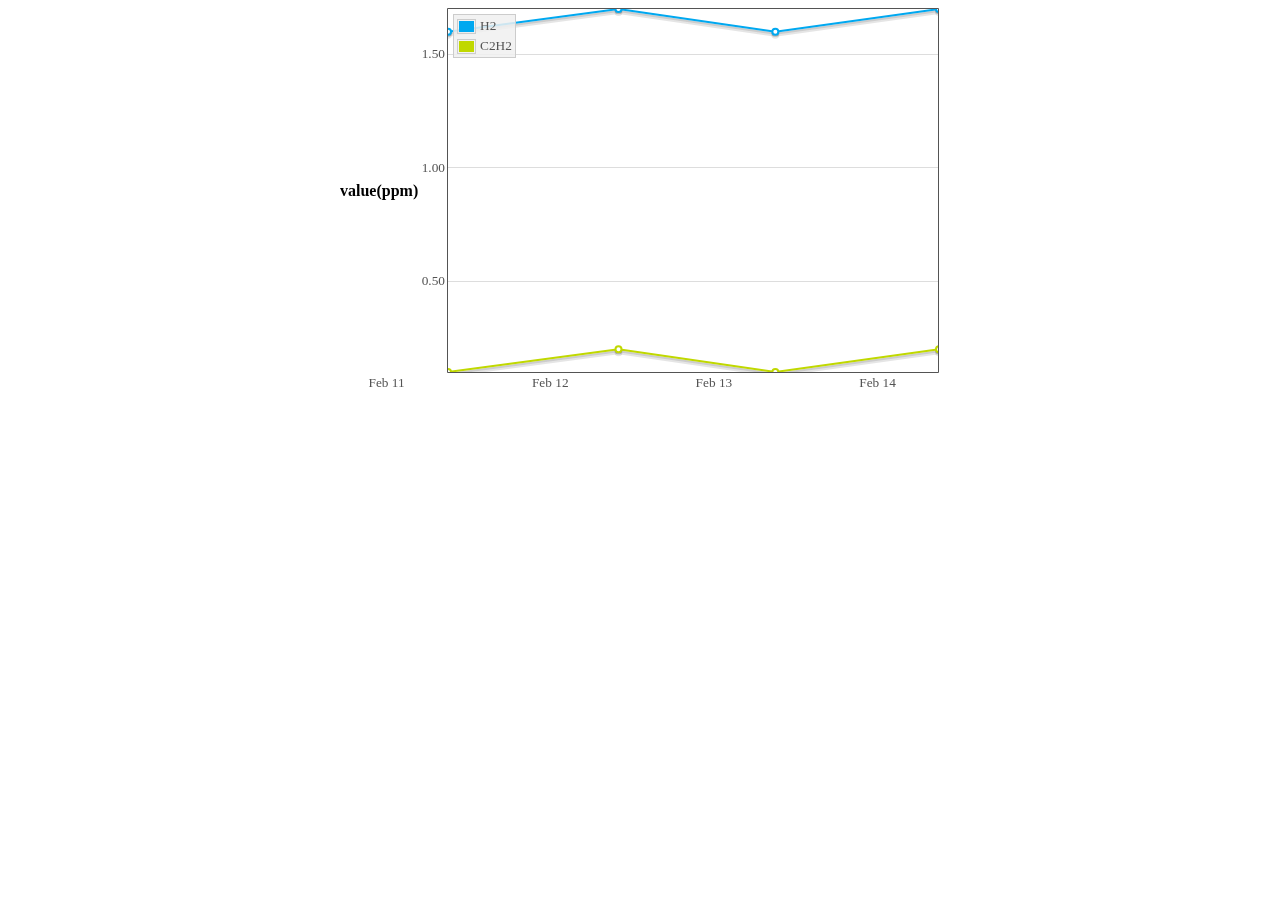
<file: src/main/webapp/page/chart/flotr2.html>
<html>
<head>
<style type="text/css">
body {
	margin: 0px;
	padding: 0px;
}

#container {
	width: 600px;
	height: 384px;
	margin: 8px auto;
}
</style>
</head>
<body>
	<div id="container"></div>
	<!--[if IE]>
    <script type="text/javascript" src="/static/lib/FlashCanvas/bin/flashcanvas.js"></script>
    <![endif]-->
    <script type="text/javascript" src="../../resources/extjs/ext-all-debug.js"></script>
	<script type="text/javascript" src="../../resources/js/flotr2.min.js"></script>
	<script type="text/javascript" src="../../resources/js/flotr2.ie.min.js"></script>
	<script type="text/javascript">
	
		var func = function(container, obj) {
			
			var info =[];

			for(var i=0;i<obj.yfield.length;i++){
				var data = [];
				var label = obj.yfield[i];
				for(var j = 0;j<obj.items.length;j++){
					var dataTime = Ext.Date.parse(obj.items[j][obj.xfield], 'Y-m-d H:i:s');
					data.push([dataTime, obj.items[j][label]])
				}
				info.push({'data':data,'label':label,lines : {show : true},points : {show : true}});
			}

			var graph = Flotr.draw(container, info, {
				legend : {
					position : 'nw'
				},
				mouse : {
					track : true, // Enable mouse tracking
					lineColor : 'purple',
					relative : true,
					position : 'ne',
					sensibility : 1,
					trackDecimals : 2,
					trackFormatter : function(o) {						
						return 'x = ' + Ext.Date.format(new Date(o.x),'Y-m-d H:i:s') + '\n, y = ' + o.y;
					}
				},
				xaxis : {
					mode : 'time',
					labelsAngle: 45
				},
				yaxis : {
					title : obj['ytitle'],
					//labelsAngle: 45,
					labelsAngle: 45,
					titleAngle: 45   
				},
				grid : {
					verticalLines : false,
					backgroundColor : 'white'
				},
				crosshair : {
					mode : 'xy'
				}
			});
		};
		var obj = {
			    ytitle : 'value(ppm)',
			    xfield: 'dataTime',
			    yfield : ['H2','C2H2'],
				items : [ {
					dataTime : '2012-02-11 09:00:00',
					C2H2     : 0.1 ,
					H2       : 1.6
				},{

					dataTime : '2012-02-12 10:00:00',
					C2H2     : 0.2,
					H2       : 1.7
				},{
					dataTime : '2012-02-13 09:00:00',
					C2H2     : 0.1 ,
					H2       : 1.6
				}, {

					dataTime : '2012-02-14 09:00:00',
					C2H2     : 0.2,
					H2       : 1.7
				} ]
			};
		func(document.getElementById("container"),obj);
	</script>
</body>
</html>
</file>
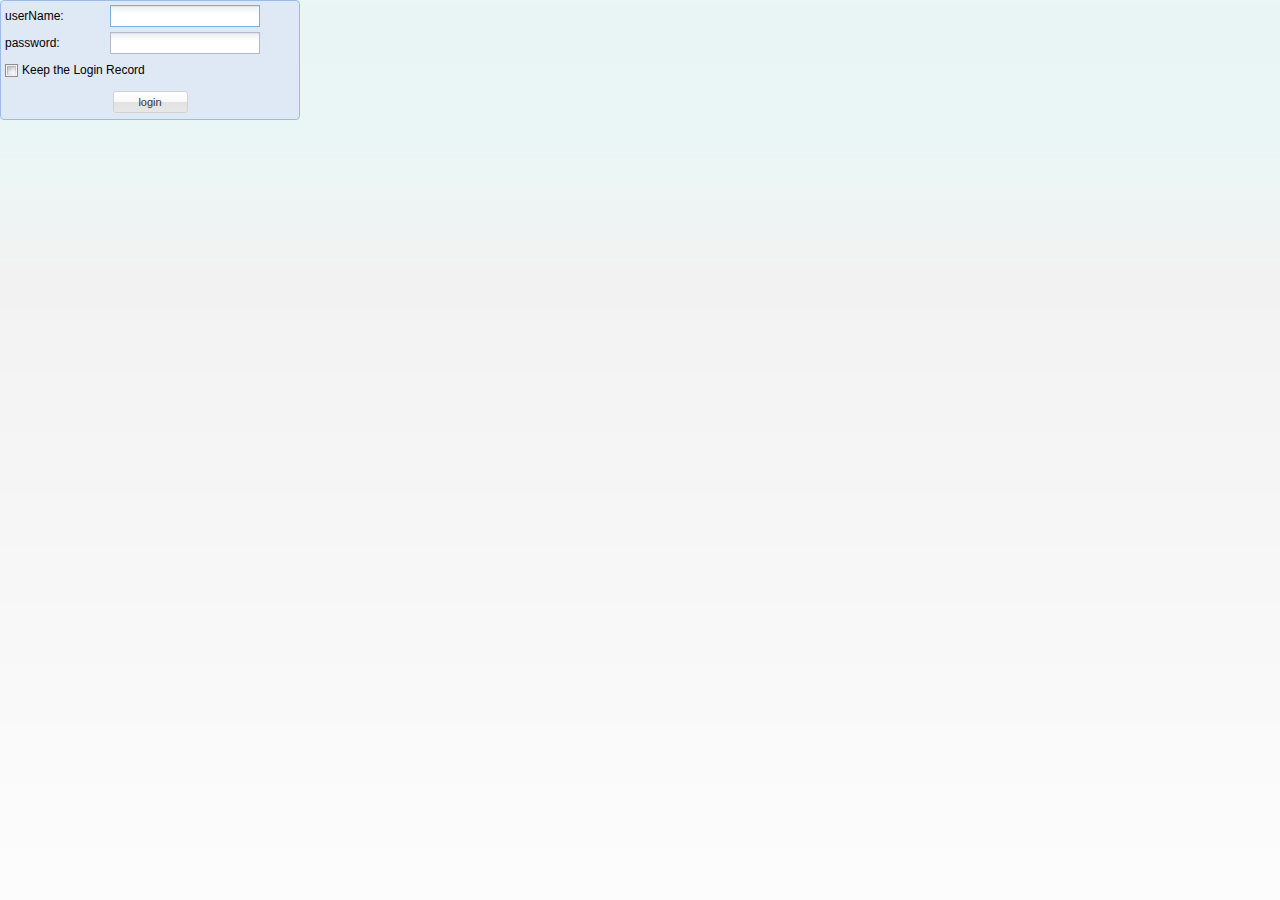
<file: src/main/webapp/page/login/login.html>
<!DOCTYPE html PUBLIC "-//W3C//DTD HTML 4.01 Transitional//EN" "http://www.w3.org/TR/html4/loose.dtd">
<html>
    <head>
        <meta http-equiv="Content-Type" content="text/html;charset=UTF-8"/>
        <title> login </title>
        <link rel="stylesheet" type="text/css" href="../../resources/extjs/css/ext-all.css" />
        <link rel="stylesheet" type="text/css" href="../../resources/style/base.css" />
		<script type = "text/javascript" src = "../../resources/extjs/ext-all-debug.js"></script>
		<script type = "text/javascript" src = "../../resources/js/utils.js"></script>
		<script type = "text/javascript" src = "login.js"></script>		
    </head>
    <body>	   
        <div>
		    <div id="form_login" style="margin:0 auto;"></div>
		</div>
    </body>
</html>
</file>
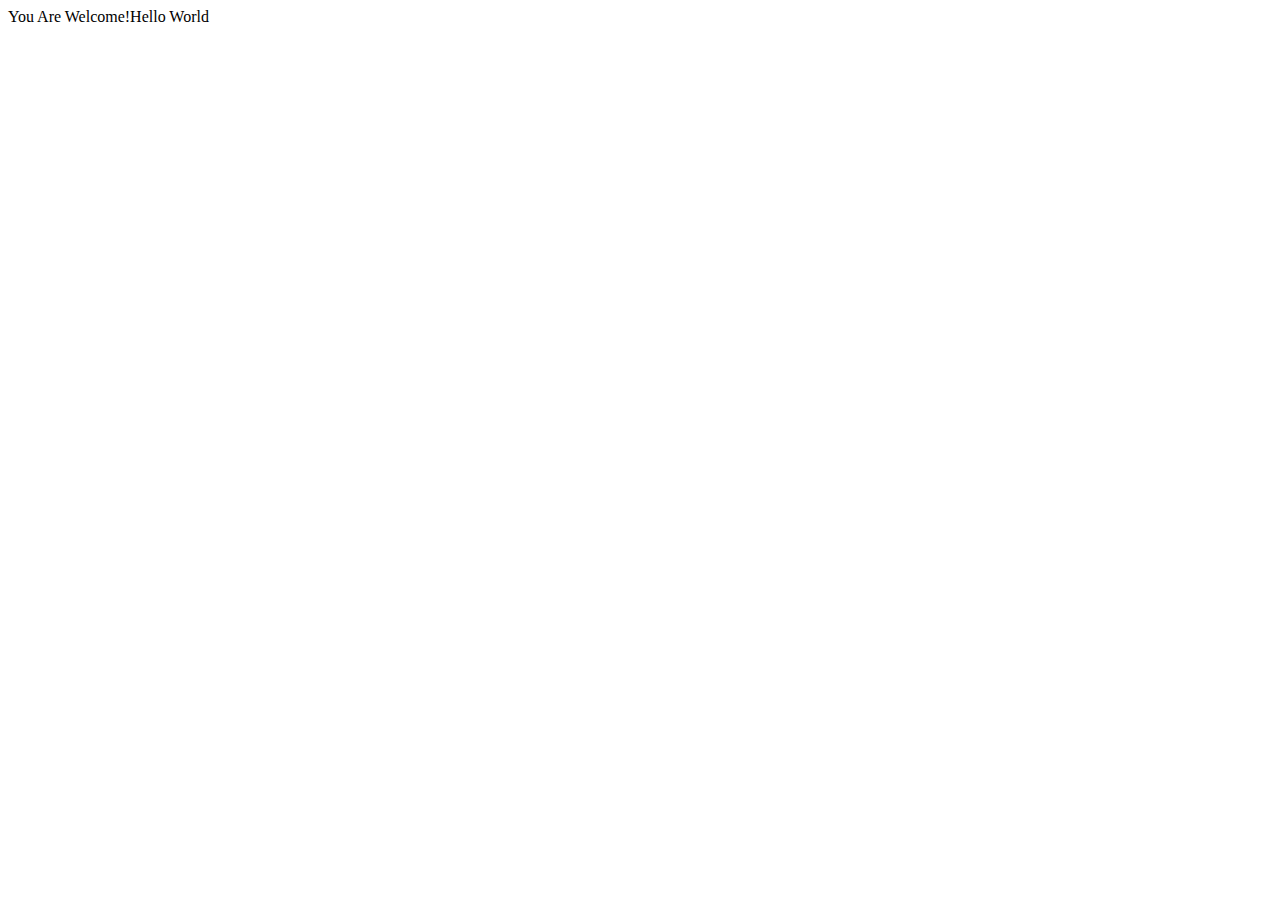
<file: src/main/webapp/page/welcomePage/welcomePage.html>
<!DOCTYPE html PUBLIC "-//W3C//DTD HTML 4.01 Transitional//EN" "http://www.w3.org/TR/html4/loose.dtd">
<html>
<head>
<meta http-equiv="Content-Type" content="text/html; charset=UTF-8">
<title>Insert title here</title>
</head>
<body>
<div>
   You Are Welcome!Hello World
</body>
</html>
</file>
<file: src/main/webapp/resources/extjs/css/ext-all.css>
@import '../ext-theme-classic/ext-theme-classic-all.css';
</file>
<file: src/main/webapp/resources/style/base.css>
BODY {
	BORDER-RIGHT: 0px; PADDING-RIGHT: 0px; BORDER-TOP: 0px; PADDING-LEFT: 0px; PADDING-BOTTOM: 0px; MARGIN: 0px auto; BORDER-LEFT: 0px; PADDING-TOP: 0px; BORDER-BOTTOM: 0px
}
UL {
	BORDER-RIGHT: 0px; PADDING-RIGHT: 0px; BORDER-TOP: 0px; PADDING-LEFT: 0px; PADDING-BOTTOM: 0px; MARGIN: 0px; BORDER-LEFT: 0px; PADDING-TOP: 0px; BORDER-BOTTOM: 0px
}
LI {
	BORDER-RIGHT: 0px; PADDING-RIGHT: 0px; BORDER-TOP: 0px; PADDING-LEFT: 0px; PADDING-BOTTOM: 0px; MARGIN: 0px; BORDER-LEFT: 0px; PADDING-TOP: 0px; BORDER-BOTTOM: 0px
}
P {
	BORDER-RIGHT: 0px; PADDING-RIGHT: 0px; BORDER-TOP: 0px; PADDING-LEFT: 0px; PADDING-BOTTOM: 0px; MARGIN: 0px; BORDER-LEFT: 0px; PADDING-TOP: 0px; BORDER-BOTTOM: 0px
}
H1 {
	BORDER-RIGHT: 0px; PADDING-RIGHT: 0px; BORDER-TOP: 0px; PADDING-LEFT: 0px; PADDING-BOTTOM: 0px; MARGIN: 0px; BORDER-LEFT: 0px; PADDING-TOP: 0px; BORDER-BOTTOM: 0px
}
H2 {
	BORDER-RIGHT: 0px; PADDING-RIGHT: 0px; BORDER-TOP: 0px; PADDING-LEFT: 0px; PADDING-BOTTOM: 0px; MARGIN: 0px; BORDER-LEFT: 0px; PADDING-TOP: 0px; BORDER-BOTTOM: 0px
}
H3 {
	BORDER-RIGHT: 0px; PADDING-RIGHT: 0px; BORDER-TOP: 0px; PADDING-LEFT: 0px; PADDING-BOTTOM: 0px; MARGIN: 0px; BORDER-LEFT: 0px; PADDING-TOP: 0px; BORDER-BOTTOM: 0px
}
H4 {
	BORDER-RIGHT: 0px; PADDING-RIGHT: 0px; BORDER-TOP: 0px; PADDING-LEFT: 0px; PADDING-BOTTOM: 0px; MARGIN: 0px; BORDER-LEFT: 0px; PADDING-TOP: 0px; BORDER-BOTTOM: 0px
}
H5 {
	BORDER-RIGHT: 0px; PADDING-RIGHT: 0px; BORDER-TOP: 0px; PADDING-LEFT: 0px; PADDING-BOTTOM: 0px; MARGIN: 0px; BORDER-LEFT: 0px; PADDING-TOP: 0px; BORDER-BOTTOM: 0px
}
H6 {
	BORDER-RIGHT: 0px; PADDING-RIGHT: 0px; BORDER-TOP: 0px; PADDING-LEFT: 0px; PADDING-BOTTOM: 0px; MARGIN: 0px; BORDER-LEFT: 0px; PADDING-TOP: 0px; BORDER-BOTTOM: 0px
}
FORM {
	BORDER-RIGHT: 0px; PADDING-RIGHT: 0px; BORDER-TOP: 0px; PADDING-LEFT: 0px; PADDING-BOTTOM: 0px; MARGIN: 0px; BORDER-LEFT: 0px; PADDING-TOP: 0px; BORDER-BOTTOM: 0px
}
FIELDSET {
	BORDER-RIGHT: 0px; PADDING-RIGHT: 0px; BORDER-TOP: 0px; PADDING-LEFT: 0px; PADDING-BOTTOM: 0px; MARGIN: 0px; BORDER-LEFT: 0px; PADDING-TOP: 0px; BORDER-BOTTOM: 0px
}
IMG {
	BORDER-RIGHT: 0px; PADDING-RIGHT: 0px; BORDER-TOP: 0px; PADDING-LEFT: 0px; PADDING-BOTTOM: 0px; MARGIN: 0px; BORDER-LEFT: 0px; PADDING-TOP: 0px; BORDER-BOTTOM: 0px
}
TEXTAREA {
	BORDER-RIGHT: 0px; PADDING-RIGHT: 0px; BORDER-TOP: 0px; PADDING-LEFT: 0px; PADDING-BOTTOM: 0px; MARGIN: 0px; BORDER-LEFT: 0px; PADDING-TOP: 0px; BORDER-BOTTOM: 0px
}
DIV {
	BORDER-RIGHT: 0px; PADDING-RIGHT: 0px; BORDER-TOP: 0px; PADDING-LEFT: 0px; PADDING-BOTTOM: 0px; MARGIN: 0px; BORDER-LEFT: 0px; PADDING-TOP: 0px; BORDER-BOTTOM: 0px
}
A {
	BORDER-RIGHT: 0px; PADDING-RIGHT: 0px; BORDER-TOP: 0px; PADDING-LEFT: 0px; PADDING-BOTTOM: 0px; MARGIN: 0px; BORDER-LEFT: 0px; PADDING-TOP: 0px; BORDER-BOTTOM: 0px
}
UL {
	LIST-STYLE-TYPE: none
}
OL {
	LIST-STYLE-TYPE: none
}
LI {
	LIST-STYLE-TYPE: none
}
SELECT {
	FONT-SIZE: 12px; FONT-FAMILY: Arial;
    }
a:link {
	COLOR: #484848;
	TEXT-DECORATION: none
}

a:visited {
	COLOR: #484848;
	TEXT-DECORATION: none
}

a:hover {
	COLOR: #009ddc;
	TEXT-DECORATION: none
}

a:active {
	TEXT-DECORATION: none
}

.clear {
	CLEAR: both; FONT-SIZE: 0px; OVERFLOW: hidden; LINE-HEIGHT: 0px; HEIGHT: 0px
}

.text-center {
	TEXT-ALIGN: center;
}
.float-left
{
    float:left;
    }
BODY {
	FONT-SIZE: 12px; BACKGROUND: #e9f5f5 url(../pic/bg.jpg) repeat; FONT-FAMILY: "����"
}
.wrapper {
	MARGIN: 0px auto; WIDTH: 1350px; 
}
.top {
	WIDTH: 100%; BORDER-BOTTOM:  #007a77 1px solid;COLOR: #666666; LINE-HEIGHT: 24px;
}
#logo
{
    display:block;
        text-align: left; height: 85px; width:100%;
                border-bottom: solid 1px #CeCCCCC
    }
.footer {
	BORDER-TOP:  #007a77 2px solid;COLOR: #666666; LINE-HEIGHT: 24px; clear:both; text-align:center; margin-top:2px; 
         HEIGHT: 32px; 
TEXT-ALIGN: center
}
</file>
